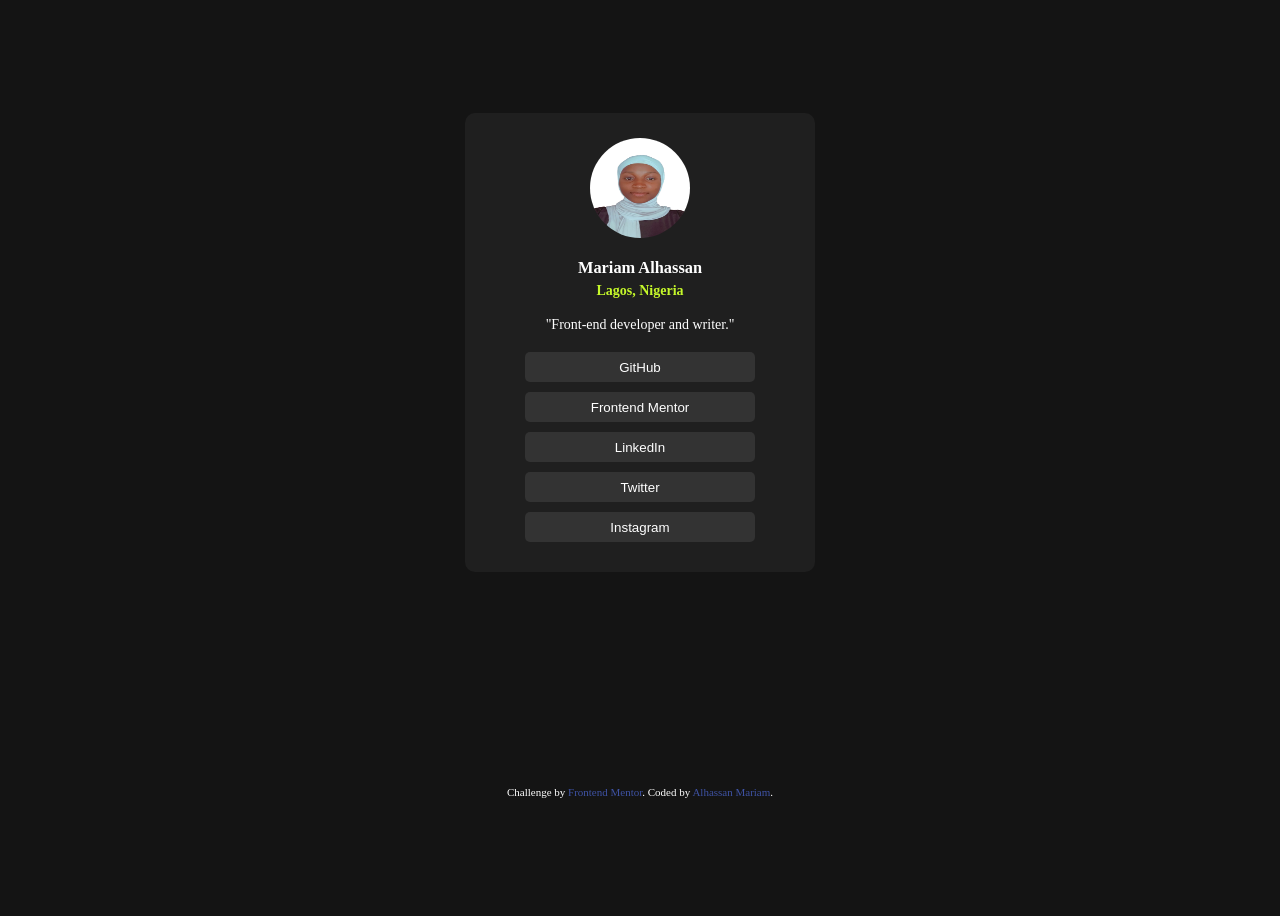
<file: index.html>
<!DOCTYPE html>
<html lang="en">
<head>
  <meta charset="UTF-8">
  <meta name="viewport" content="width=device-width, initial-scale=1.0"> <!-- displays site properly based on user's device -->

  <link rel="icon" type="image/png" sizes="32x32" href="./assets/images/favicon-32x32.png">
  <link rel="stylesheet" href="styles.css">
  <title>Frontend Mentor | Social links profile</title>
</head>
<body>
  <main>
    <img src="headshot.png">
  <h3>Mariam Alhassan</h3>
  <h4>Lagos, Nigeria</h4>
  <p>"Front-end developer and writer."</p>

  <button><a href="https://github.com/AlhassanMariam">GitHub</a></button><br>
  <button><a href="https://www.frontendmentor.io/profile/AlhassanMariam">Frontend Mentor</a></button><br>
  <button><a href="https://www.linkedin.com/in/mariam-alhassan">LinkedIn</a></button><br>
  <button><a href="https://www.twitter.com/Maryamabiolar">Twitter</a></button><br>
  <button><a href="https://instagram.com/maryamabiolar">Instagram</a></button><br>
  </main>
  <div class="attribution">
    Challenge by <a href="https://www.frontendmentor.io?ref=challenge" target="_blank">Frontend Mentor</a>. 
    Coded by <a href="https://www.frontendmentor.io/profile/AlhassanMariam">Alhassan Mariam</a>.
  </div>

</body>
</html>
</file>
<file: styles.css>
@font-face {
    font-family: Inter;
    src: url(https://fonts.google.com/specimen/Inter);
}
body{
    font-size: 14px;
    background-color: hsl(0, 0%, 8%);
    min-height: 100vh;
    display: grid;
    place-items: center;
}
main{
    background-color: hsl(0, 0%, 12%);
    text-align: center;
    width: 300px;
    border-radius: 10px;
    padding: 25px;
}
img{
    width: 100px;
    height: 100px;
    border-radius: 50px;
}
h3{
    color: hsl(0, 0%, 100%);
    margin-bottom: 5px;
}
h4{
    color: hsl(75, 94%, 57%);
    margin-top: 2px;
}
p{
    color: hsl(0, 0%, 100%);
}
button{
    background-color: hsl(0, 0%, 20%);
    border: none;
    width: 230px;
    height: 30px;
    margin: 5px;
    border-radius: 5px;
    
}
a{
    text-decoration: none;
    color: hsl(0, 0%, 100%);
}
a:hover{
    color: hsl(0, 0%, 8%);
}
button:hover{
    color: hsl(0, 0%, 8%);
    background-color: hsl(75, 94%, 57%);
}
.attribution {
    font-size: 11px; text-align: center;
    margin: 5px;
    color: white
}
.attribution a {
    color: hsl(228, 45%, 44%);
}
</file>
<file: social-links-profile-main/styles.css>
@font-face {
    font-family: Inter;
    src: url(https://fonts.google.com/specimen/Inter);
}
body{
    font-size: 14px;
    background-color: hsl(0, 0%, 8%);
    min-height: 100vh;
    display: grid;
    place-items: center;
}
main{
    background-color: hsl(0, 0%, 12%);
    text-align: center;
    width: 300px;
    border-radius: 10px;
    padding: 25px;
}
img{
    width: 100px;
    height: 100px;
    border-radius: 50px;
}
h3{
    color: hsl(0, 0%, 100%);
    margin-bottom: 5px;
}
h4{
    color: hsl(75, 94%, 57%);
    margin-top: 2px;
}
p{
    color: hsl(0, 0%, 100%);
}
button{
    background-color: hsl(0, 0%, 20%);
    border: none;
    width: 230px;
    height: 30px;
    margin: 5px;
    border-radius: 5px;
    
}
a{
    text-decoration: none;
    color: hsl(0, 0%, 100%);
}
a:hover{
    color: hsl(0, 0%, 8%);
}
button:hover{
    color: hsl(0, 0%, 8%);
    background-color: hsl(75, 94%, 57%);
}
.attribution {
    font-size: 11px; text-align: center;
    margin: 5px;
    color: white
}
.attribution a {
    color: hsl(228, 45%, 44%);
}
</file>
